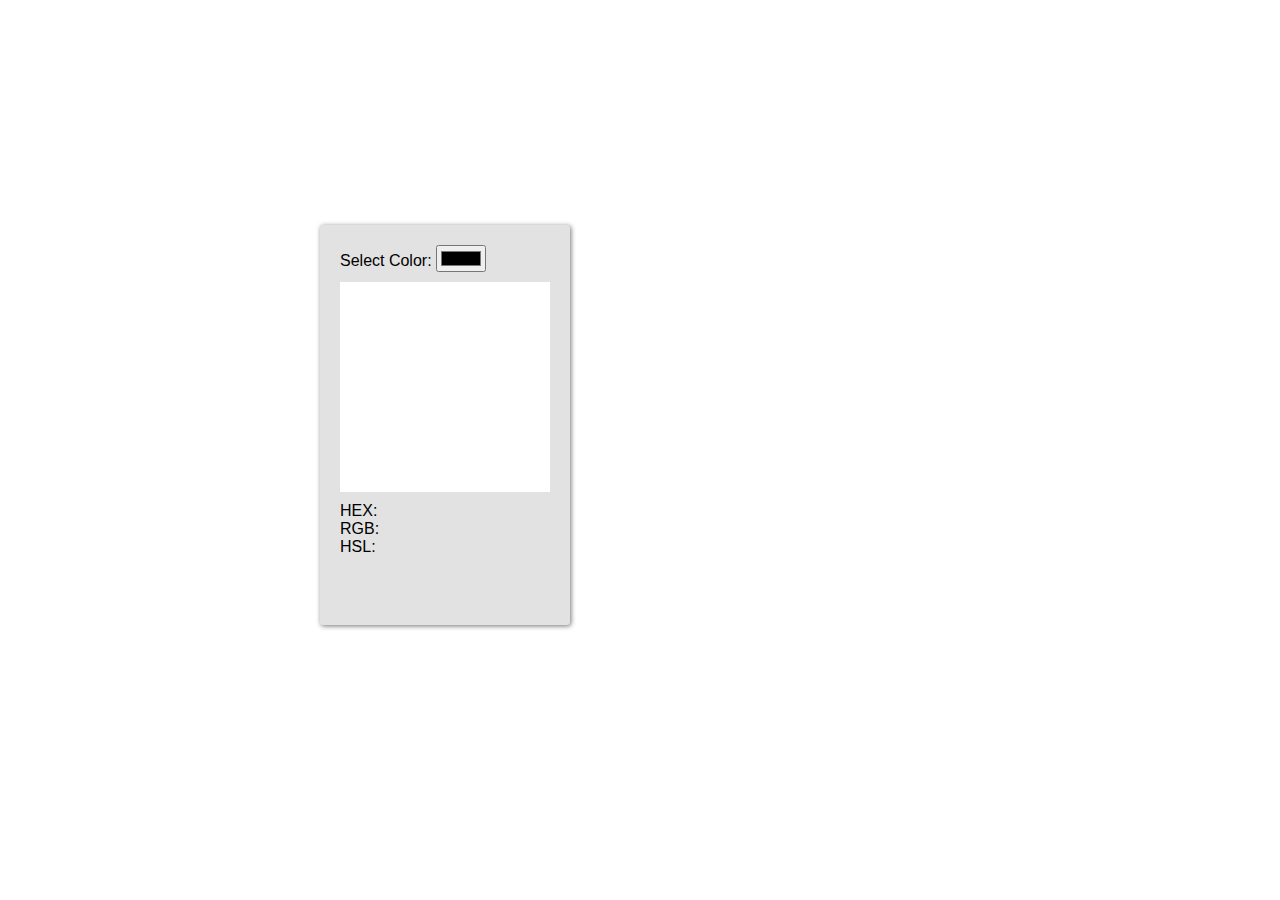
<file: index.html>
<!DOCTYPE html>
<html lang="en">
  <head>
    <meta charset="UTF-8" />
    <meta http-equiv="X-UA-Compatible" content="IE=edge" />
    <meta name="viewport" content="width=device-width, initial-scale=1.0" />
    <link rel="stylesheet" href="style.css" />
    <title>Color Selector</title>
  </head>
  <body>
    <section>
      <div class="color_container">
        <label for="color-picker">Select Color: </label>
        <input type="color" class="color_picker" name="color-picker" />
        <div class="color_box"></div>
        <p>HEX: <span class="hexfield"></span></p>
        <p>RGB: <span class="rgbfield"></span></p>
        <p>HSL: <span class="hslfield"></span></p>
      </div>
    </section>
    <script src="script.js"></script>
  </body>
</html>
</file>
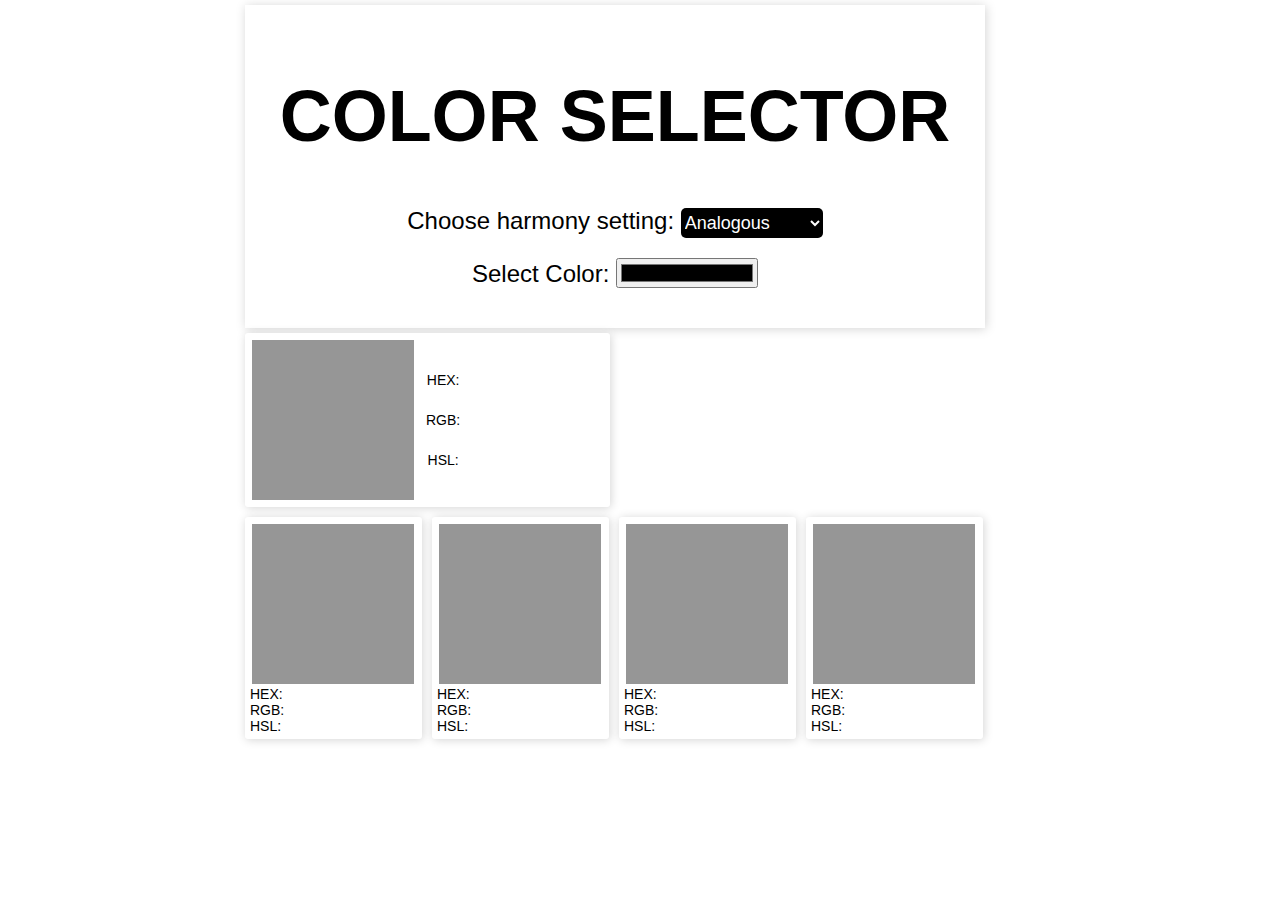
<file: colorselector.html>
<!DOCTYPE html>
<html lang="en">
  <head>
    <meta charset="UTF-8" />
    <meta http-equiv="X-UA-Compatible" content="IE=edge" />
    <meta name="viewport" content="width=device-width, initial-scale=1.0" />
    <link rel="stylesheet" href="colorselector.css" />
    <title>Color Selector</title>
  </head>
  <body>
    <section>
      <nav id="nav_css">
        <h1 class="selector_title">COLOR SELECTOR</h1>

        <div class="harmony_selector_element">
          <label for="harmonies">Choose harmony setting:</label>
          <select name="harmonies" id="harmony_menu">
            <option value="analogous">Analogous</option>
            <option value="monochromatic">Monochromatic</option>
            <option value="triad">Triad</option>
            <option value="complementary">Complementary</option>
            <option value="compound">Compound</option>
            <option value="shades">Shades</option>
          </select>
        </div>
        <div class="color_selector_element">
          <label for="color-picker">Select Color: </label>
          <input type="color" class="color_picker" name="color-picker" />
        </div>
      </nav>

      <div class="color_container main_color color_3">
        <div class="color_box"></div>
        <div class="main_color_text color_text">
          <p>HEX: <span class="hexfield"></span></p>
          <p>RGB: <span class="rgbfield"></span></p>
          <p>HSL: <span class="hslfield"></span></p>
        </div>
      </div>

      <div class="secondary_color_section">
        <div class="color_container color_2">
          <div class="color_box"></div>
          <div class="secondary_color_text color_text">
            <p>HEX: <span class="hexfield"></span></p>
            <p>RGB: <span class="rgbfield"></span></p>
            <p>HSL: <span class="hslfield"></span></p>
          </div>
        </div>

        <div class="color_container color_1">
          <div class="color_box"></div>
          <div class="secondary_color_text color_text">
            <p>HEX: <span class="hexfield"></span></p>
            <p>RGB: <span class="rgbfield"></span></p>
            <p>HSL: <span class="hslfield"></span></p>
          </div>
        </div>

        <div class="color_container color_4">
          <div class="color_box"></div>
          <div class="secondary_color_text color_text">
            <p>HEX: <span class="hexfield"></span></p>
            <p>RGB: <span class="rgbfield"></span></p>
            <p>HSL: <span class="hslfield"></span></p>
          </div>
        </div>

        <div class="color_container color_5">
          <div class="color_box"></div>
          <div class="secondary_color_text color_text">
            <p>HEX: <span class="hexfield"></span></p>
            <p>RGB: <span class="rgbfield"></span></p>
            <p>HSL: <span class="hslfield"></span></p>
          </div>
        </div>
      </div>
    </section>
    <script src="colorselectorscript.js"></script>
  </body>
</html>
</file>
<file: style.css>
* {
  margin: 0 auto;
  box-sizing: border-box;
}
section {
  position: absolute;
  top: 25vh;
  left: 25vw;

  font-family: Verdana, Geneva, Tahoma, sans-serif;
}

.color_container {
  height: 400px;
  width: 250px;

  border-radius: 3px;
  padding: 20px;
  box-shadow: 1px 1px 5px rgb(116, 116, 116);

  background-color: rgb(226, 226, 226);
}

.color_box {
  margin: 10px auto;

  width: 210px;
  height: 210px;

  background-color: #fff;
}
</file>
<file: colorselector.css>
* {
  margin: 0 auto;
  box-sizing: border-box;
}
section {
  max-width: 800px;
  font-family: Verdana, Geneva, Tahoma, sans-serif;
}

#nav_css {
  display: flex;
  flex-direction: row;
  flex-wrap: wrap;

  justify-content: end;
  align-items: center;

  max-height: 740px;
  max-width: 740px;
  margin: 5px;
  padding: 20px;

  box-shadow: 1px 1px 10px rgb(212, 212, 212);
}

.selector_title {
  font-family: Impact, Haettenschweiler, "Arial Narrow Bold", sans-serif;
  font-size: 72px;
  margin: 50px auto;
}

.harmony_selector_element {
  font-family: Impact, Haettenschweiler, "Arial Narrow Bold", sans-serif;
  font-size: 24px;
  margin-bottom: 20px;
  text-align: center;
}

.color_selector_element {
  font-family: Impact, Haettenschweiler, "Arial Narrow Bold", sans-serif;
  font-size: 24px;
  margin-bottom: 20px;
}

.color_picker {
  height: 30px;
  width: 142px;
}

#harmony_menu {
  width: 142px;
  height: 30px;

  border: none;
  border-radius: 5px;
  font-family: Impact, Haettenschweiler, "Arial Narrow Bold", sans-serif;
  font-size: 18px;

  color: white;
  background-color: black;
}

#harmony_menu option {
  background: black;
  font-family: Impact, Haettenschweiler, "Arial Narrow Bold", sans-serif;
  border: none;
}

.color_container {
  width: 177px;

  border-radius: 3px;
  padding: 5px;
  margin: 5px;
  box-shadow: 1px 1px 10px rgb(212, 212, 212);

  background-color: rgb(255, 255, 255);
}

.color_box {
  width: 162px;
  height: 160px;
  margin: 2px;
  padding: 2px;
  background-color: rgb(150, 150, 150);
}

.secondary_color_section {
  display: flex;
  flex-direction: row;
  flex-wrap: wrap;
  justify-content: left;
}

.main_color_text {
  margin: 10px;
  display: flex;
  flex-direction: column;
  justify-content: space-evenly;
}

.color_text {
  font-family: "Franklin Gothic Medium", "Arial Narrow", Arial, sans-serif;
  font-size: 14px;
}

.main_color {
  width: 365px;
  display: flex;
  flex-direction: row;
}
</file>
